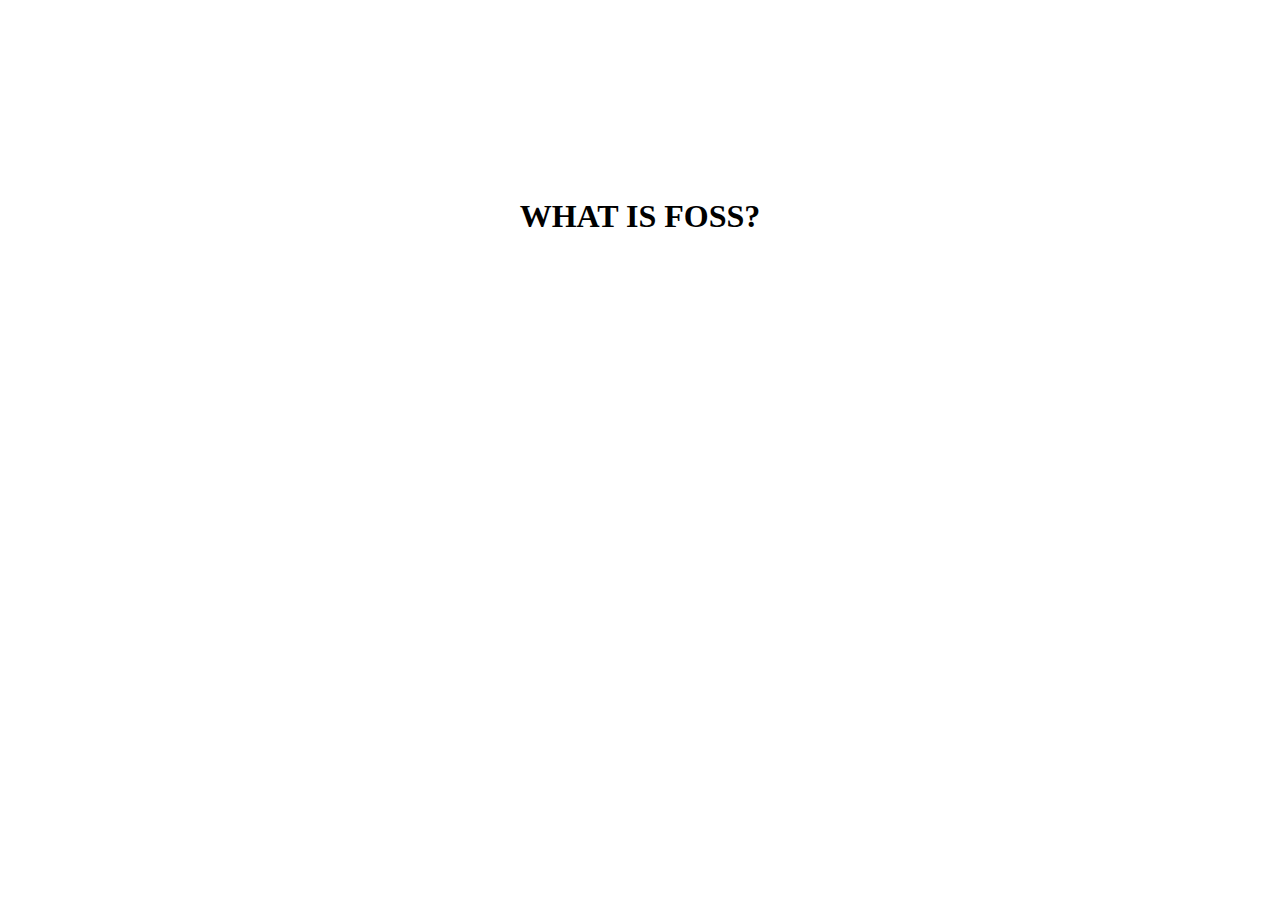
<file: index1.html>
<!DOCTYPE html>
<html>
    <head>
        <title>SCEPTIX MINI PROJECT</title>
        <link rel="stylesheet" type="text/css" href="style1.css">
        <br>
        <br>
        <br>
        <br>
        <br>
        <br>
        <br>
        <br>
        <br>
        <br>
        <br>
        

        
        
        <h1><strong>WHAT IS FOSS?</strong></h1>
        
    </head>
    <br>
    <br>
    <br>
    <br>
      <body background="https://i.stack.imgur.com/jGlzr.png" style="background-repeat:no-repeat;background-size:200% 100%">
    
        <p>
            "Free and open-source software" (FOSS) is an umbrella term for software that is simultaneously considered both free software and open-source software. FOSS (free and open-source software) allows the user to inspect the source code and provides a high level of control of the software's functions compared to proprietary software. The term "free software" does not refer to the monetary cost of the software at all, but rather whether the license maintains the software user's civil liberties ("free” as in “free speech,” not as in “free beer”).
             There are a number of related terms and abbreviations for free and open-source software (FOSS or F/OSS), or free/libre and open-source software (FLOSS or F/LOSS is preferred by FSF over FOSS, while free or free/libre is their preferred term).

            Although there is almost a complete overlap between free-software licenses and open-source-software licenses, there is a strong philosophical disagreement between the advocates of these two positions. The terminology of FOSS or "Free and Open-source software" was created to be a neutral on these philosophical disagreements between the FSF and OSI and have a single unified term that could refer to both concepts.
        </p>
    </body> 
</html>
</file>
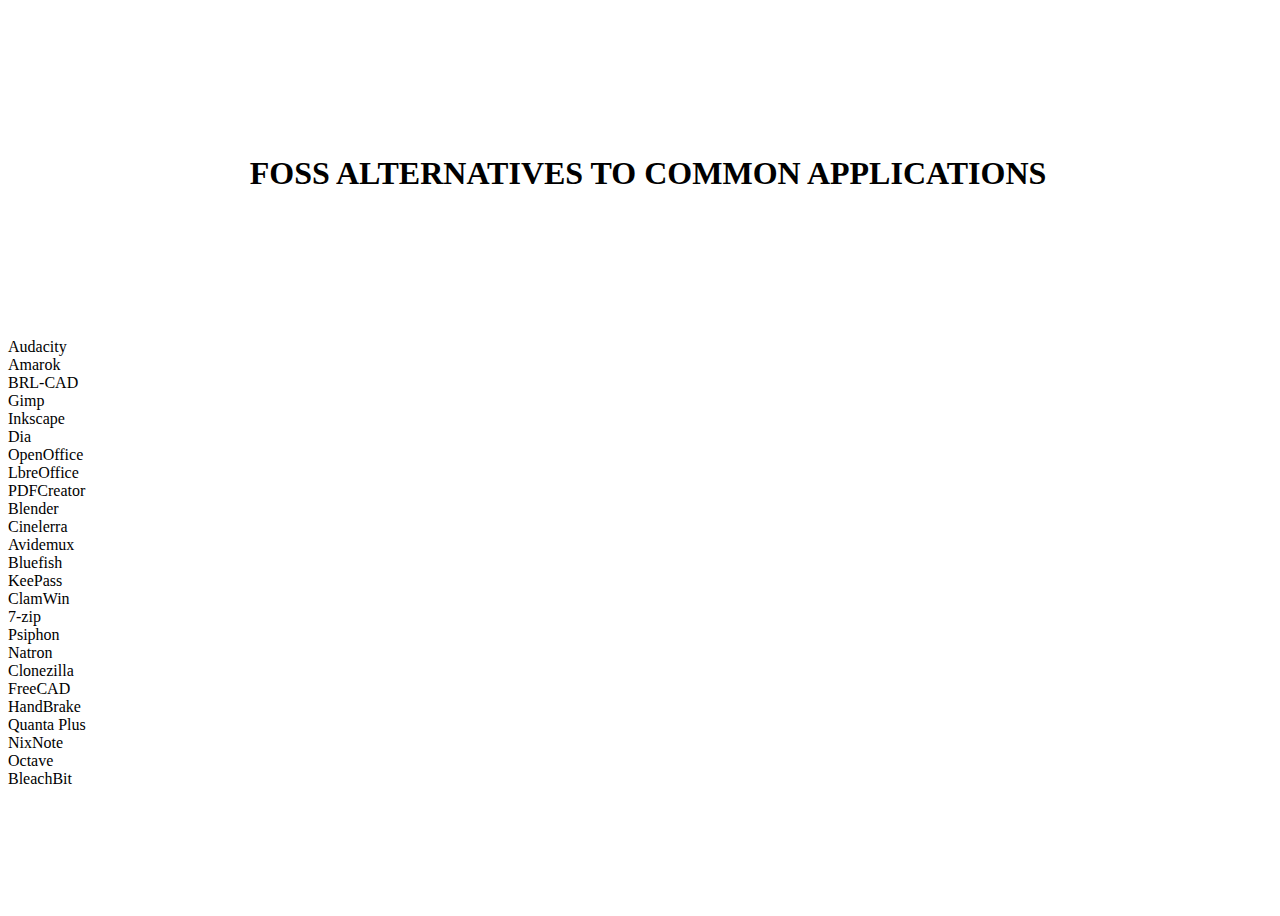
<file: indexx6.html>
<!DOCTYPE html>
<html>
    <head>
        <link rel="stylesheet" type="text/css" href= "style23.css">
        <br>
        <br>
        <br>
        <br>
        <br>
        <br>
        <br>

        <h1><strong>FOSS ALTERNATIVES TO COMMON APPLICATIONS</strong></h1>

    </head>
    <body background="https://img2.wallspic.com/previews/4/3/0/7/4/147034/147034-pink_and_purple_color_illustration-x750.jpg" style="background-repeat:no-repeat; background-size:100% 100%">
        <br>
        <br>
        <br>
        <br>
        <br>
        <br>
        <p>
            
            <li>  Audacity</li>
                <li> Amarok</li>
                    <li> BRL-CAD</li>
                        <li> Gimp</li>
                            <li>Inkscape</li>
                                <li>Dia</li>
                                    <li> OpenOffice</li>
                                        <li>LbreOffice</li>
                                            <li>PDFCreator</li>
                                                <li>Blender</li>
                                                    <li>Cinelerra</li>
                                                        <li>Avidemux</li>
                                                            <li>Bluefish</li>
                                                                <li> KeePass</li>
                                                                    <li> ClamWin</li>
                                                                        <li> 7-zip</li>
                                                                            <li> Psiphon</li>
                                                                                <li> Natron</li>
                                                                                    <li> Clonezilla</li>
                                                                                        <li> FreeCAD</li>
                                                                                            <li> HandBrake</li>
                                                                                                <li> Quanta Plus</li>
                                                                                                    <li> NixNote</li>
<li> Octave</li>
<li> BleachBit</li>

        </p>
    </body>
</html>
</file>
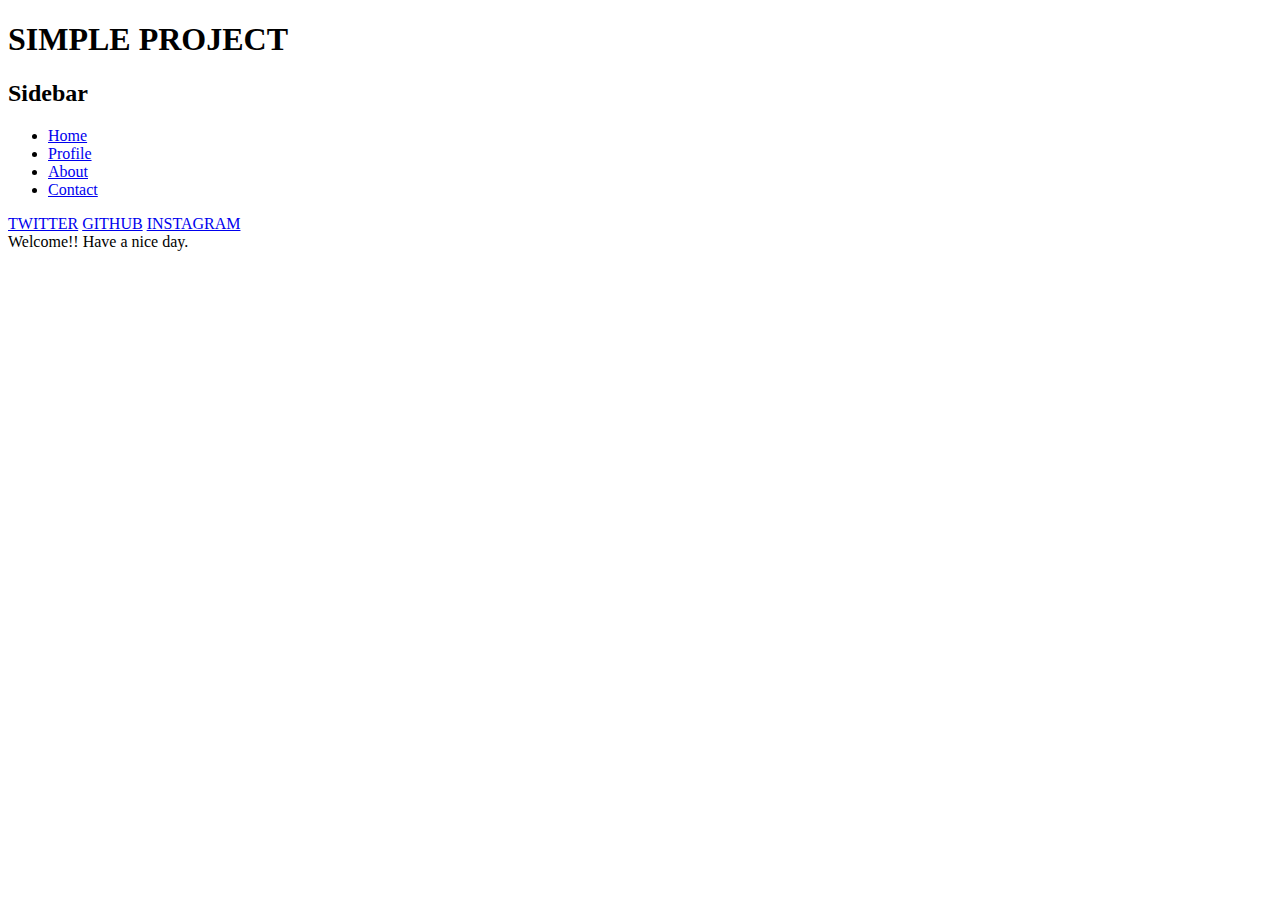
<file: sceptix_proj.html>
<!DOCTYPE html>
<html lang="en">
<head>
    <meta charset="UTF-8">
    <meta http-equiv="X-UA-Compatible" content="IE=edge">
    <meta name="viewport" content="width=device-width, initial-scale=1.0">
    <title>Sceptix_simple project</title>
</head>
<body>
    <h1>SIMPLE PROJECT</h1>

    
<div class="">
    <div class="">
        <h2>Sidebar</h2>
        <ul>
            <li><a href="#"><i class=""></i>Home</a></li>
            <li><a href="#"><i class=""></i>Profile</a></li>
            <li><a href="#"><i class=""></i>About</a></li>
            <li><a href="#"><i class=""></i>Contact</a></li>
        </ul> 
        <div class="socialmedia">
          <a href="#"><i class=""></i>TWITTER</a>
          <a href="#"><i class=""></i>GITHUB</a>
          <a href="#"><i class=""></i>INSTAGRAM</a>
      </div>    
    </div>
    <div class="">
        <div class="">Welcome!! Have a nice day.</div>  
        <div class="">
          
      </div>
    </div>
</div>

</body>
</html>
</file>
<file: style1.css>
*{
    margin: 0%;
    padding:0;
    
}
img .background{
    height:100%;
    width:100%;

}
p{
    text-align: center;
    color:white;
    font-size: x-large;
    font-style: oblique;
    font-display: center;
    font-weight: 500;


}
h1{
    color:black;
    font-size: xx-large;
    font-style: initial;
    text-align:center ;
    font-family: 'Times New Roman', Times, serif;
    font-weight: 700;
}
</file>
<file: style23.css>
@import url('https://fonts.googleapis.com/css2?family=Poppins:wght@200;300;400;500;600;700&display=swap')
*{
    margin: 0;
    padding: 0;
    box-sizing:border-box;
    font-family: "Poppins",sans serif;
}
body{
    position: relative;
    min-height: 100vh;
    width: 100%;
    overflow: hidden;
}
.sidebar{
    position: fixed;
    height: 100%;
    width: 240px;
    background:#11101d ;
    padding: 6px 14px;

}
.sidebar .logo_content .logo{
    color:#fff;
    display: flex;
    height: 50px;
    width: 100%;
    align-items: center;
}
.logo_content .logo i{
    font-size: 20px;
    margin-right: 5px;

}
.logo_content .logo .logo_name{
    font-size: 20px;
    font-weight: 400;
}
.sidebar #btn{
    position: absolute;
    color:#fff;
    left: 50%;
    top:6px;
    font-size: 20px;
    height: 50px;
    width: 50px;
    text-align: center;
    line-height: 50px;
    transform: translate(-50%);
}


 .sidebar ul{
    margin-top:20px;

 }
 .sidebar ul li{
    position:relative;
    height:50px;
    width:100%;
    margin:0 5px;
    list-style: none;
    line-height:50px;
    
 }
 .sidebar ul li input{
    position:absolute;
    height:100%;
    width:100%;
    left: 0;
    top: 0;
    border-radius:12px;
    outline: none;
    border: none;
    background: #1d1b31;
    padding-left:50 px;
    font-size: 18px;
    color:#ff;
 }
  .sidebar ul li a{
    color:#fff;
    display: flex;
    align-items: center;
    text decoration: none;
    transition: all 0.4s ease;
    border-radius: 12px;
  }
   .sidebar ul li a:hover{
    color:#11101d;
    background:#fff;

   }
   .sidebar ul li i{
    height:50px;
    min-width:50px;
    text-align: center;
   }
   .background{
    background-color: palevioletred;
   }
   h1{
    color:black;
    font-size: xx-large;
    font-style: initial;
    text-align:center ;
    font-family: 'Times New Roman', Times, serif;
    font-weight: 700;
}
.p{
    
    text-align: center;
    color:white;
    font-size: x-large;
    font-style: oblique;
    font-display: center;
    font-weight: 500;
}
</file>
